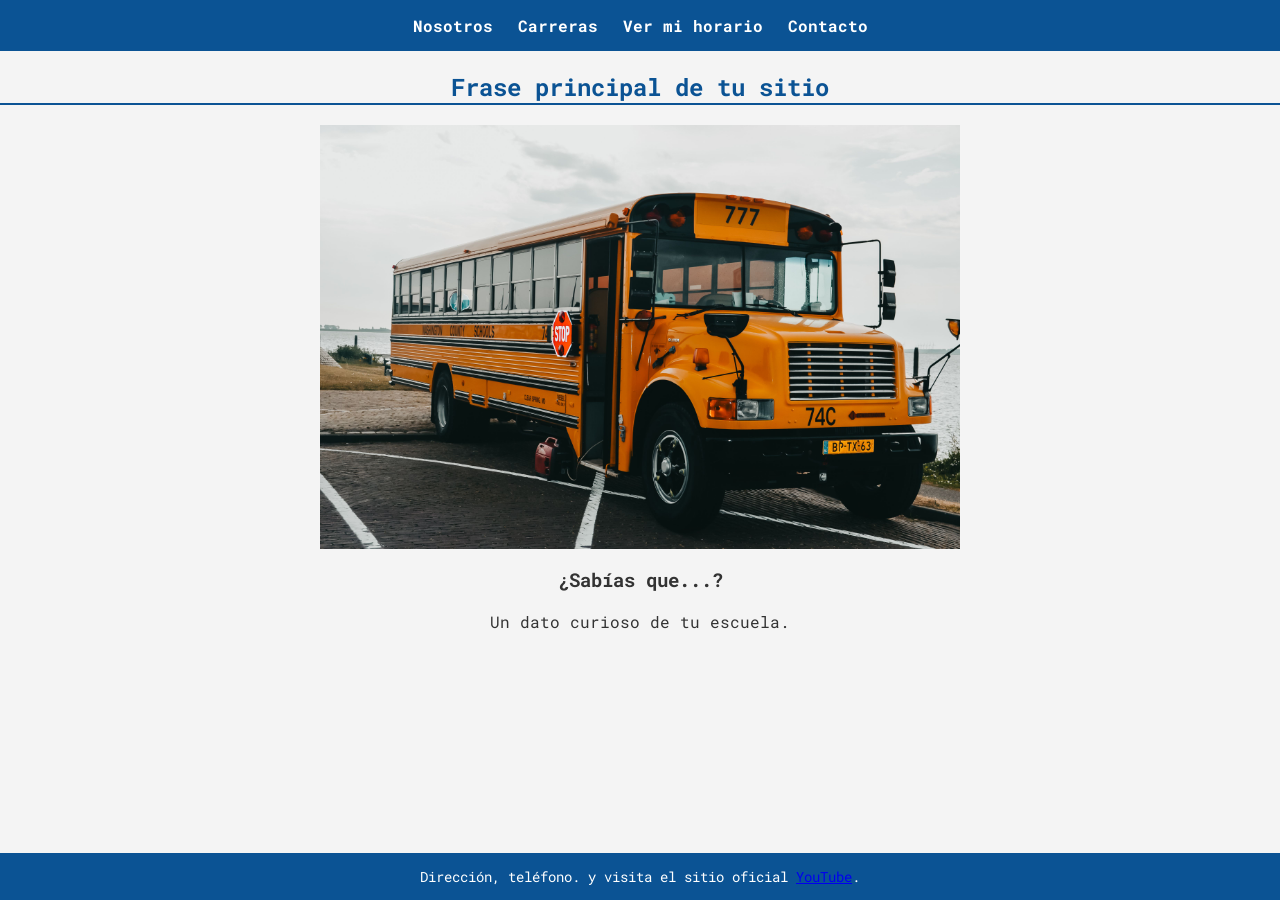
<file: index.html>
<!DOCTYPE html>
<html lang="es">
<head>
    <meta charset="UTF-8">
    <meta name="viewport" content="width=device-width, initial-scale=1.0">
    <title>Mi escuela</title>
    <link rel="stylesheet" href="css/estilos.css">
    <link href="https://fonts.googleapis.com/css2?family=Roboto+Mono:ital,wght@0,100..700;1,100..700&display=swap" rel="stylesheet">
</head>
<body>
  <header>
  <nav>
    <a href="index.html">Nosotros</a> 
    <a href="paginas/carrera.html">Carreras</a>  
    <a href="paginas/horario.html">Ver mi horario</a>
     <a href="#contacto">Contacto</a>
  </nav>
</header>
<main>
   <section class="portada">
      <h1>Frase principal de tu sitio</h1>
      <!--<div class="contenedor-imagen"> -->
      <img src="img/autobus.jpg" alt="Autobus">
      <!--</div>-->
  </section>
  <div id="sabias">
   <aside>
    <h3>¿Sabías que...?</h3>
    <p>Un dato curioso de tu escuela.</p>
  </aside>
  </div>
  
</main>
<footer id="contacto">
  <p>Dirección, teléfono. y visita el sitio oficial <a href="https://www.youtube.com" target="_blank">YouTube</a>.</p>
</footer>
 
</body>
</html>
</file>
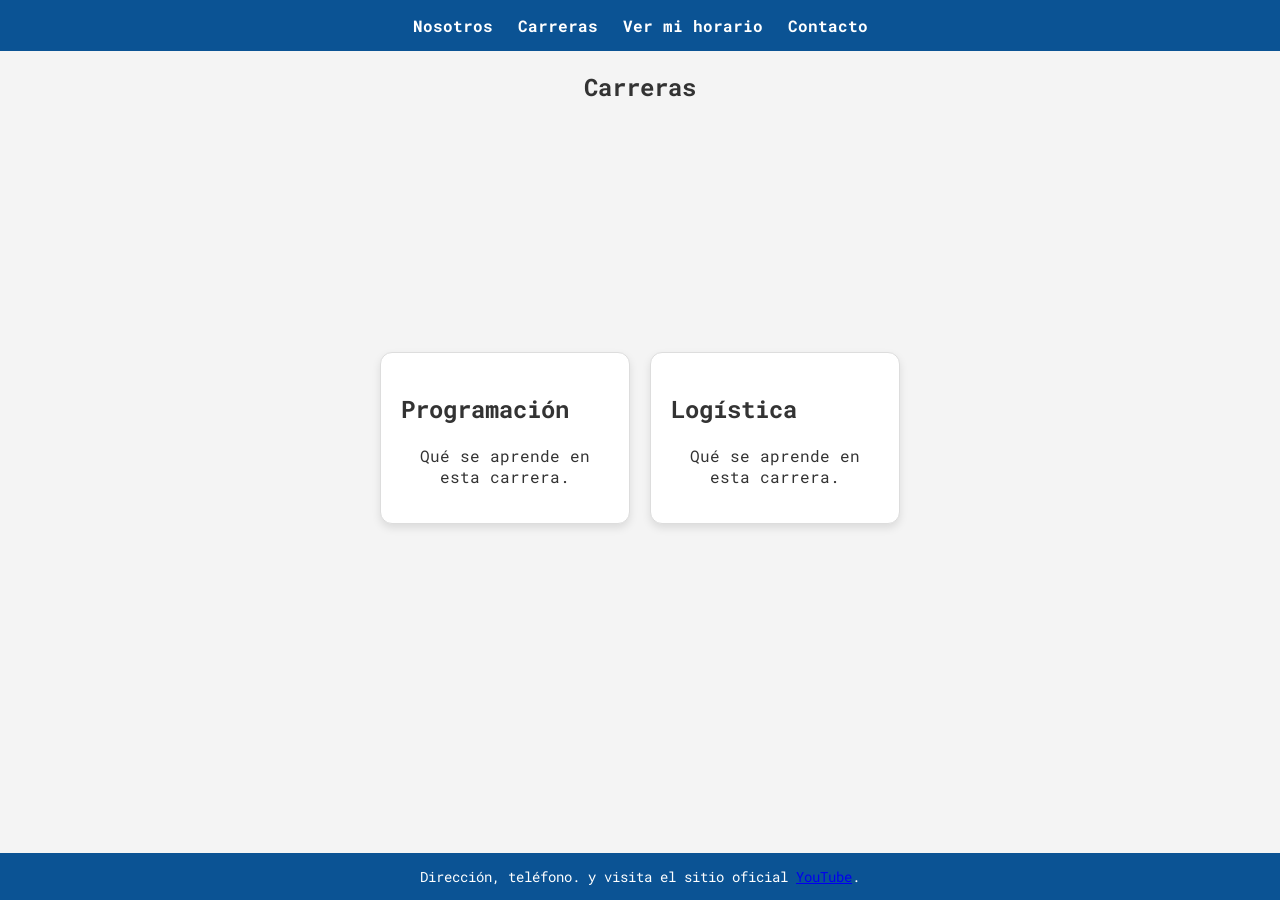
<file: paginas/carrera.html>
<!DOCTYPE html>
<html lang="en">
<head>
    <meta charset="UTF-8">
    <meta name="viewport" content="width=device-width, initial-scale=1.0">
    <title>Mi escuela</title>
    <link rel="stylesheet" href="../css/estilos.css">
    <link href="https://fonts.googleapis.com/css2?family=Roboto+Mono:ital,wght@0,100..700;1,100..700&display=swap" rel="stylesheet">
</head>
<body>
  <header>
  <nav>
    <a href="../index.html">Nosotros</a> 
    <a href="../paginas/carrera.html">Carreras</a> 
     <a href="../paginas/horario.html">Ver mi horario</a>
    <a href="#contacto">Contacto</a> 
   
  </nav>
</header>
<main>
  <div id="carreras"> 

     <h2>Carreras</h2>
  </div>
  
  <div class="contenedor">
    
  <div class="tarjeta">
    
    <article>
    <h2>Programación</h2>
    <p>Qué se aprende en esta carrera.</p>
    </article>
  </div>
  <div class="tarjeta">
    <h2>Logística</h2>
    <p>Qué se aprende en esta carrera.</p>
  </div>
  <!--<div class="tarjeta">
    <h2>Materia 3</h2>
    <p>Por qué me gusta.</p>
  </div>-->
</div>
</main>
<footer id="contacto">
  <p>Dirección, teléfono. y visita el sitio oficial <a href="https://www.youtube.com" target="_blank">YouTube</a>.</p>
</footer>
 
</body>
</html>
</file>
<file: css/estilos.css>
* { box-sizing: border-box; }
body {

  font-family: "Roboto Mono", monospace;
  background-color: #f4f4f4;
  color: #333333;
}
body {
  margin: 0;
  min-height: 100vh;        /* el body mide al menos toda la pantalla */
  display: flex;
  flex-direction: column;   /* header, main y footer uno debajo del otro */
}

main {
  flex: 1;                  /* main crece y ocupa todo el espacio que sobra */
}

header {
  background-color: #0b5394;
  color: white;
  text-align: center;
}
nav a {
  color: white;
  text-decoration: none;  /* quita el subrayado */
  font-weight: bold;
}
nav {
  display: flex;
  justify-content: center;
  gap: 25px;
  padding: 15px;
}
nav a:hover { text-decoration: underline; }

h1 {
  color: #0b5394;
  border-bottom: 2px solid #0b5394;
  text-align: center;
}

#carreras h2{
text-align: center;

}
#sabias h3,p {
text-align: center;

}
#contacto {
  background-color: #0b5394;
  color: white;
  text-align: center;
  font-size: 14px;
}
.contenedor {
  display: flex;            /* activa Flexbox */
  gap: 20px;                /* espacio entre tarjetas */
  justify-content: center;  /* centra en horizontal */
  align-items: center;       /*centra en vertical */
  min-height: 70vh;         
}
.tarjeta {
  width: 250px;
  padding: 20px;
  border: 1px solid #dddddd;
  border-radius: 12px;      /* esquinas redondeadas */
  box-shadow: 0 4px 8px rgba(0,0,0,0.1); /* sombra */
  background-color: white;
  justify-content: center;
}
.portada img { 

    display: block;
    width: 100%;
    max-width: 50%;
    height: auto;
    margin: 0 auto;

}
.tarjeta { transition: transform 0.3s, box-shadow 0.3s; }
.tarjeta:hover {
  transform: translateY(-8px) scale(1.02);
  box-shadow: 0 10px 20px rgba(0,0,0,0.2);
}
@keyframes aparecer {
  from { opacity: 0; transform: translateY(30px); }
  to   { opacity: 1; transform: translateY(0); }
}
/*@keyframes define cómo cambia un elemento
 durante la animación; animation indica qué animación aplicar,
  cuánto dura y cómo se desarrolla en el tiempo.*/
.portada { animation: aparecer 1s ease-out; }
</file>
